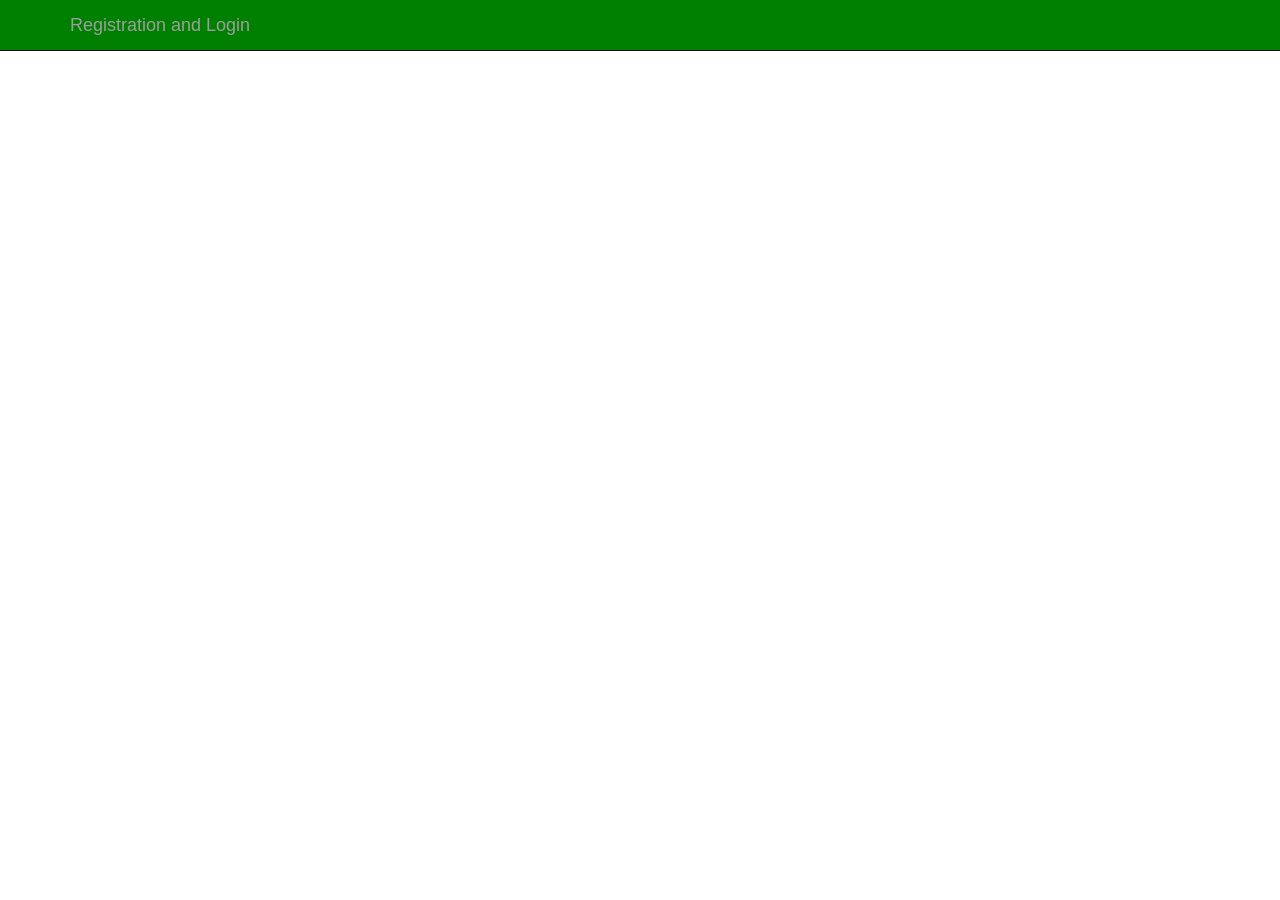
<file: ChallengeQuestionByPass/src/main/resources/templates/index.html>
<!DOCTYPE html>
<html xmlns:th="http://www.thymeleaf.org"
	  xmlns:sec="http://www.thymeleaf.org/thymeleaf-extras-springsecurity3">
<head>
	<meta charset="ISO-8859-1">
	<title>Spring Security Demo</title>

	<link rel="stylesheet"
		  href="https://maxcdn.bootstrapcdn.com/bootstrap/3.3.7/css/bootstrap.min.css">

</head>
<style>
.navbar {
	background-color: green;
}
</style>
<body>
<!-- create navigation bar ( header) -->
<nav class="navbar navbar-inverse navbar-fixed-top">
	<div class="container">
		<div class="navbar-header">
			<button type="button" class="navbar-toggle collapsed"
					data-toggle="collapse" data-target="#navbar" aria-expanded="false"
					aria-controls="navbar">
				<span class="sr-only">Toggle navigation</span> <span
					class="icon-bar"></span> <span class="icon-bar"></span> <span
					class="icon-bar"></span>
			</button>
			<a class="navbar-brand" href="#" th:href="@{/login}">Registration and
				Login</a>
		</div>
	</div>
</nav>
</body>
</html>
</file>
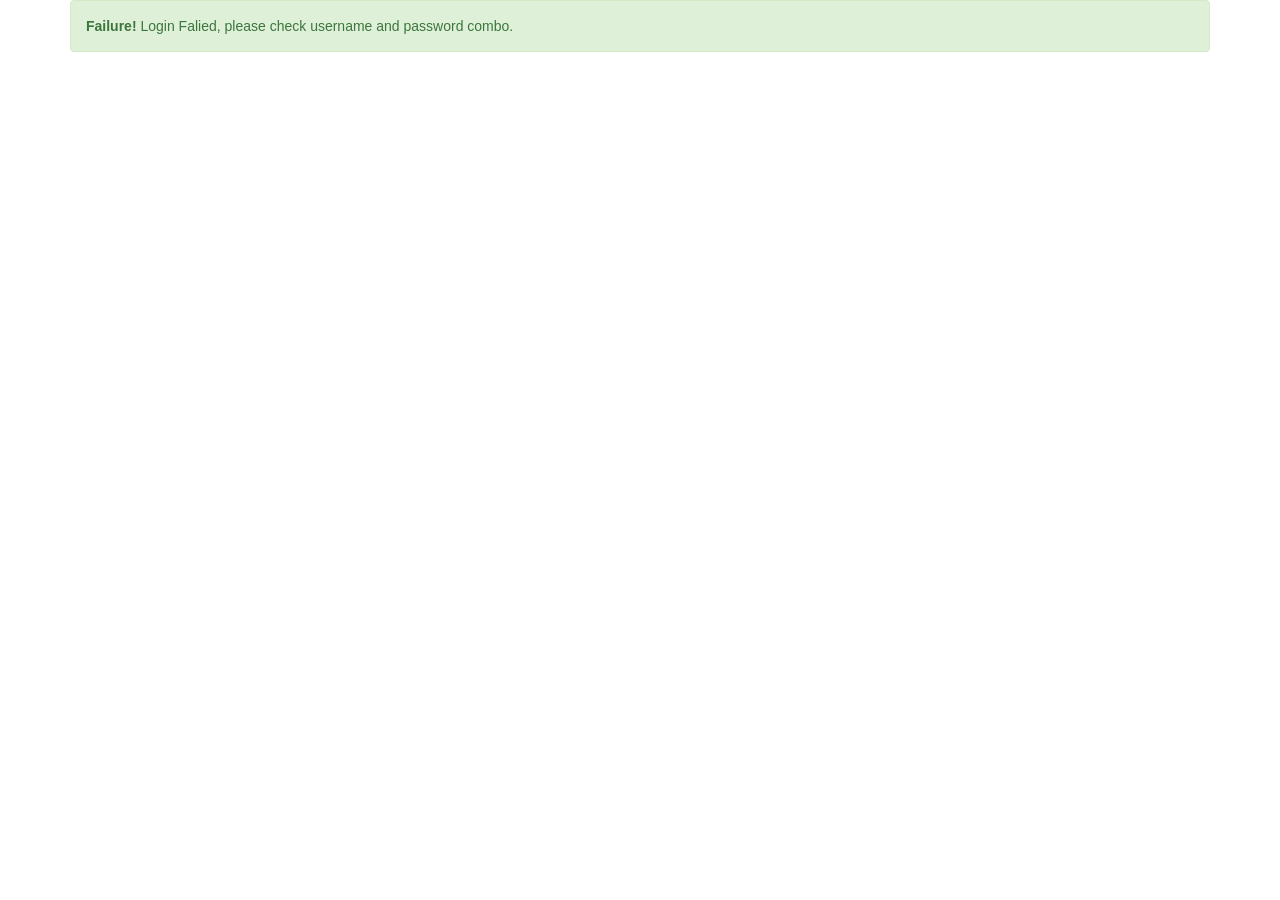
<file: ChallengeQuestionByPass/src/main/resources/templates/failure.html>
<!DOCTYPE html>
<html>
<head>
<link rel="stylesheet"
	href="https://maxcdn.bootstrapcdn.com/bootstrap/3.3.7/css/bootstrap.min.css">
<title>Failure</title>
</head>
<body>
<div class="container">
	<div class="alert alert-success">
		<strong>Failure!</strong> Login Falied, please check username and password combo.
	</div>
</div>
</body>
</html>
</file>
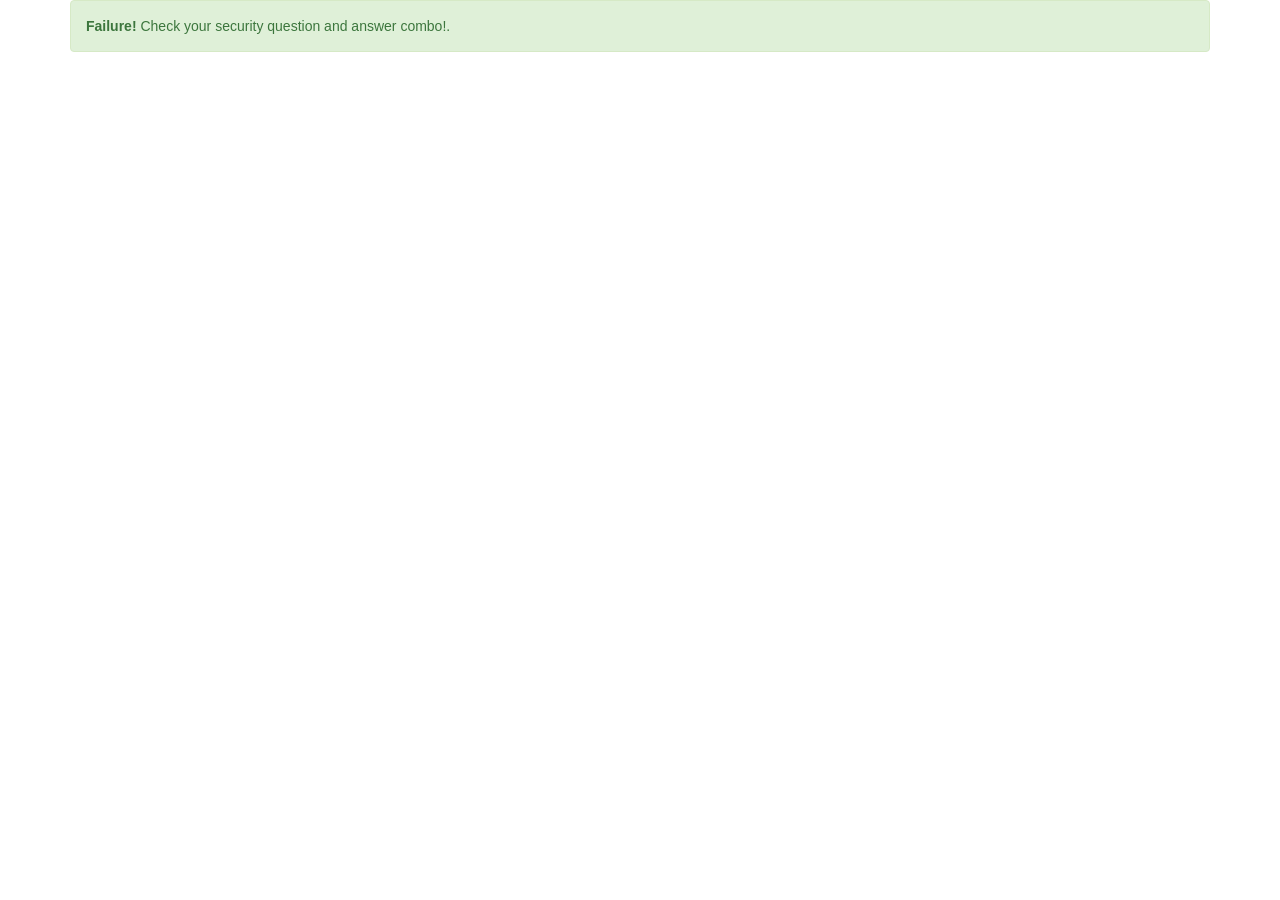
<file: ChallengeQuestionByPass/src/main/resources/templates/invalidresponse.html>
<!DOCTYPE html>
<html>
<head>
  <link rel="stylesheet"
        href="https://maxcdn.bootstrapcdn.com/bootstrap/3.3.7/css/bootstrap.min.css">
  <title>Invlaid Response</title>
</head>
<body>
<div class="container">
  <div class="alert alert-success">
    <strong>Failure!</strong> Check your security question and answer combo!.
  </div>
</div>
</body>
</html>
</file>
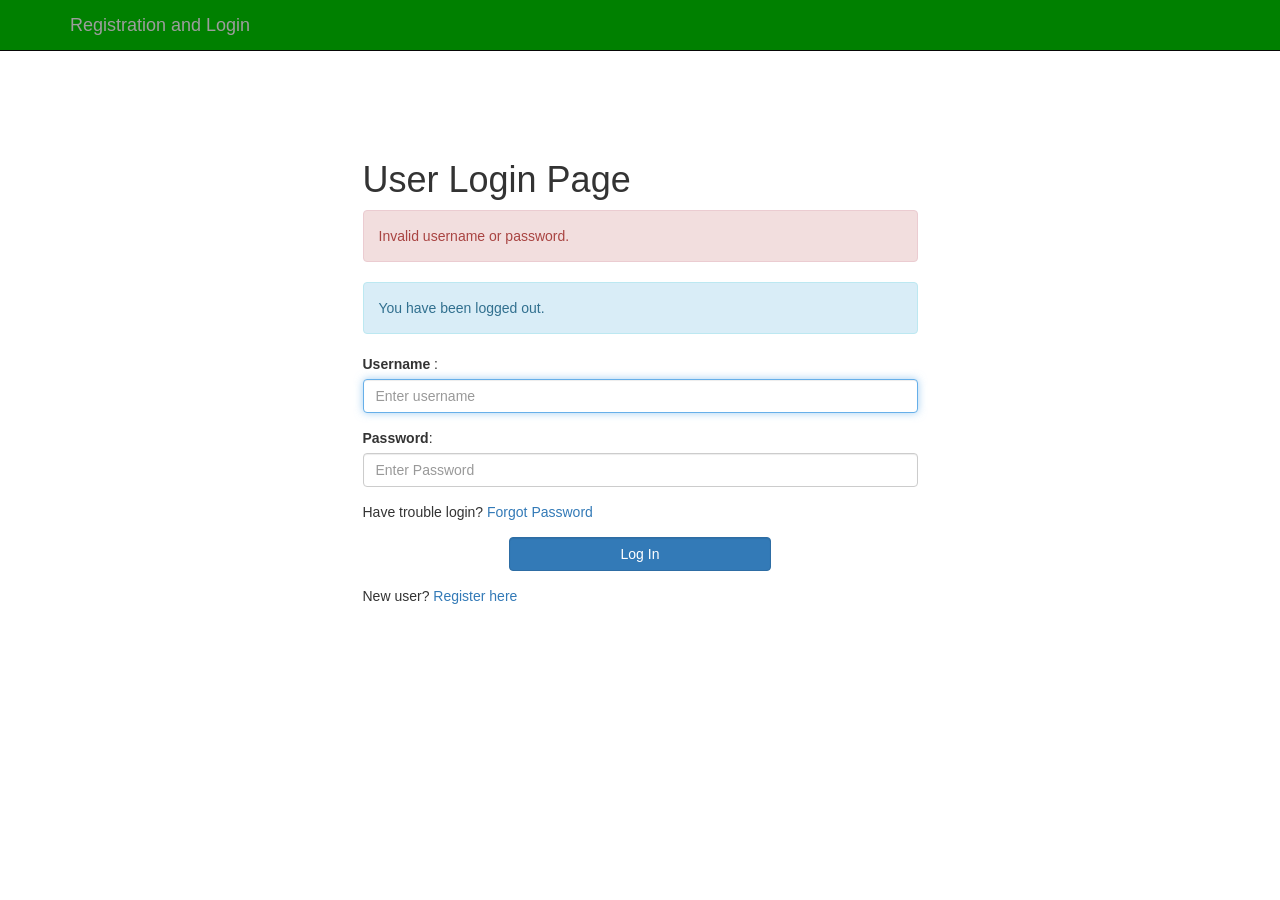
<file: ChallengeQuestionByPass/src/main/resources/templates/login.html>
<!DOCTYPE html>
<html xmlns:th="http://www.w3.org/1999/xhtml">
<head>
	<meta charset="ISO-8859-1">
	<title>Challenge Questions Bypass</title>

	<link rel="stylesheet"
		  href="https://maxcdn.bootstrapcdn.com/bootstrap/3.3.7/css/bootstrap.min.css">

</head>
<style>
.navbar {
	background-color: green;
}
</style>

<body>

<!-- create navigation bar ( header) -->
<nav class="navbar navbar-inverse navbar-fixed-top">
	<div class="container">
		<div class="navbar-header">
			<button type="button" class="navbar-toggle collapsed"
					data-toggle="collapse" data-target="#navbar" aria-expanded="false"
					aria-controls="navbar">
				<span class="sr-only">Toggle navigation</span> <span
					class="icon-bar"></span> <span class="icon-bar"></span> <span
					class="icon-bar"></span>
			</button>
			<a class="navbar-brand" href="#" th:href="@{/login}">Registration and
				Login</a>
		</div>
	</div>
</nav>

<br>
<br>
<br>
<br>
<br>
<br>
<br>
<div class="container">
	<div class="row">
		<div class="col-md-6 col-md-offset-3">

			<h1>User Login Page</h1>
			<form th:action="@{/validateUser}" method="post" th:object="${user}">

				<!-- error message -->
				<div th:if="${param.error}">
					<div class="alert alert-danger">Invalid username or
						password.</div>
				</div>

				<!-- logout message -->
				<div th:if="${param.logout}">
					<div class="alert alert-info">You have been logged out.</div>
				</div>

				<div class="form-group">
					<label for="username"> Username </label> : <input type="text"
																	  class="form-control" id="username" name="username"
																	  placeholder="Enter username" autofocus="autofocus">
				</div>

				<div class="form-group">
					<label for="password">Password</label>: <input type="password"
																   id="password" name="password" class="form-control"
																   placeholder="Enter Password" />
				</div>

				<div class="form-group">
					<span>Have trouble login?
						<a href="/" th:href="@{/forgotPassword}">Forgot Password</a>
					</span>
				</div>

				<div class="form-group">
					<div class="row">
						<div class="col-sm-6 col-sm-offset-3">
							<input type="submit" name="login-submit" id="login-submit"
								   class="form-control btn btn-primary" value="Log In" />
						</div>
					</div>
				</div>
				<div class="form-group">
					<span>New user? <a href="/" th:href="@{/registerUser}">Register
							here</a></span>
				</div>
			</form>
		</div>
	</div>
</div>
</body>
</html>
</file>
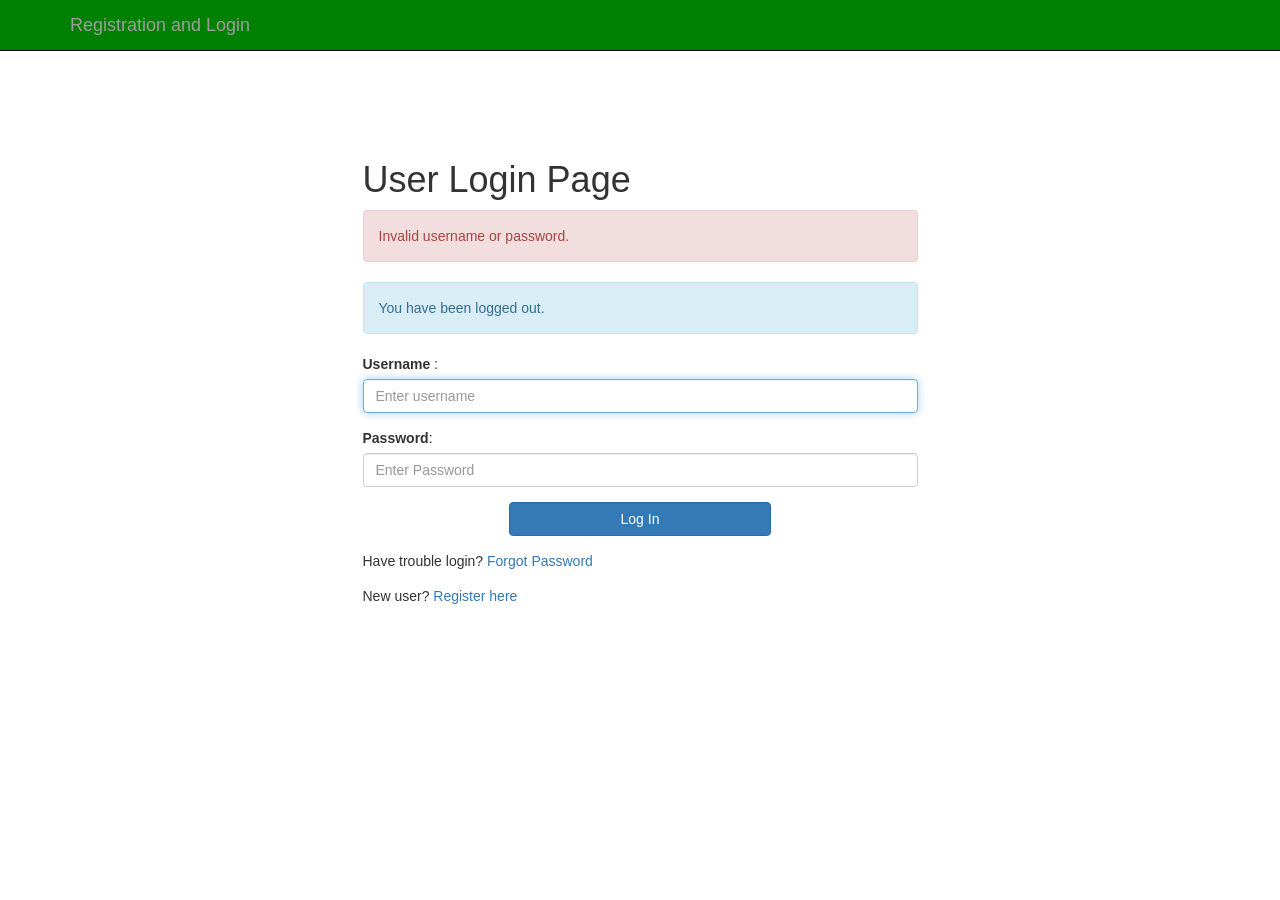
<file: ChallengeQuestionByPass/src/main/resources/templates/loginbackup.html>
<!DOCTYPE html>
<html xmlns:th="http://www.w3.org/1999/xhtml">
<head>
<meta charset="ISO-8859-1">
<title>Challenge Questions Bypass</title>

<link rel="stylesheet"
	href="https://maxcdn.bootstrapcdn.com/bootstrap/3.3.7/css/bootstrap.min.css">

</head>
<style>
.navbar {
	background-color: green;
}
</style>

<body>

	<!-- create navigation bar ( header) -->
	<nav class="navbar navbar-inverse navbar-fixed-top">
		<div class="container">
			<div class="navbar-header">
				<button type="button" class="navbar-toggle collapsed"
					data-toggle="collapse" data-target="#navbar" aria-expanded="false"
					aria-controls="navbar">
					<span class="sr-only">Toggle navigation</span> <span
						class="icon-bar"></span> <span class="icon-bar"></span> <span
						class="icon-bar"></span>
				</button>
				<a class="navbar-brand" href="#" th:href="@{/login}">Registration and
					Login</a>
			</div>
		</div>
	</nav>

	<br>
	<br>
	<br>
	<br>
	<br>
	<br>
	<br>
	<div class="container">
		<div class="row">
			<div class="col-md-6 col-md-offset-3">

				<h1>User Login Page</h1>
				<form th:action="@{/validateUser}" method="post" th:object="${user}">

					<!-- error message -->
					<div th:if="${param.error}">
						<div class="alert alert-danger">Invalid username or
							password.</div>
					</div>

					<!-- logout message -->
					<div th:if="${param.logout}">
						<div class="alert alert-info">You have been logged out.</div>
					</div>

					<div class="form-group">
						<label for="username"> Username </label> : <input type="text"
							class="form-control" id="username" name="username" th:field="*{username}"
							placeholder="Enter username" autofocus="autofocus">
					</div>

					<div class="form-group">
						<label for="password">Password</label>: <input type="password"
							id="password" name="password" class="form-control"
							placeholder="Enter Password" />
					</div>

					<div class="form-group">
						<div class="row">
							<div class="col-sm-6 col-sm-offset-3">
								<input type="submit" name="login-submit" id="login-submit"
									   class="form-control btn btn-primary" value="Log In" />
							</div>
						</div>
					</div>
				</form>
				<div class="form-group">
					<span>Have trouble login?
						<a href="/" th:href="@{/forgotPassword(username=$(user.username})}" onclick="getUsername()">Forgot Password</a>
					</span>
				</div>
				<div class="form-group">
					<span>New user? <a href="/" th:href="@{/registerUser}">Register
							here</a></span>
				</div>
			</div>
		</div>
	</div>
	<script th:inline="javascript">
	 document.getElementById('username').addEventListener('input',function(){
		var username = document.getElementById('username').value;
		var forgotPasswordLink = document.querySelector('a[href*="/forgotPassword?username="]');
		window.location.href = forgotPasswordLink.replace("__${user.username}__',encodeURIComponent(username));
		});
</script>
</body>
</html>
</file>
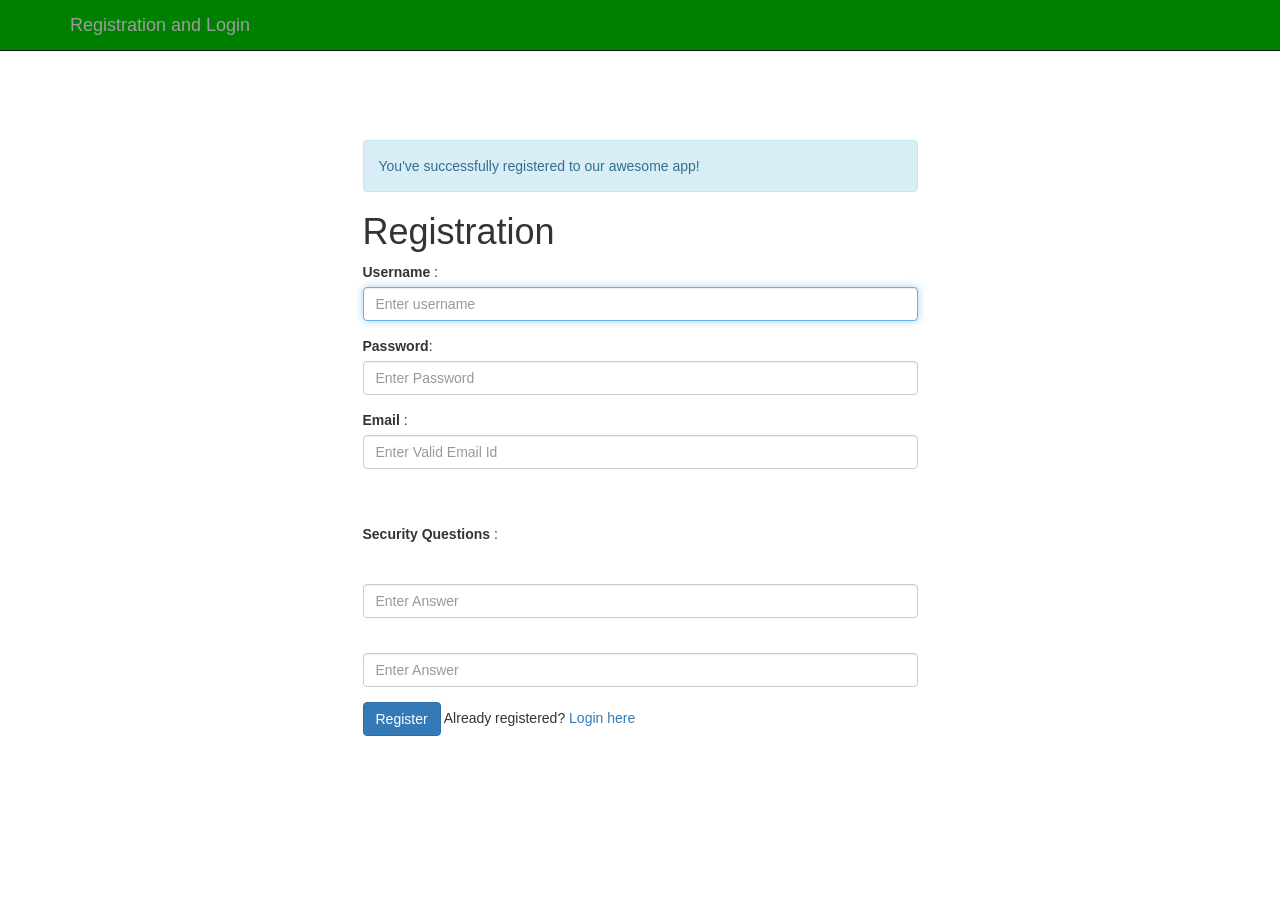
<file: ChallengeQuestionByPass/src/main/resources/templates/registration.html>
<!DOCTYPE html>
<html xmlns:th="http://www.w3.org/1999/xhtml">
<head>
<meta charset="ISO-8859-1">
<title>Registration Page</title>
<link rel="stylesheet"
	href="https://maxcdn.bootstrapcdn.com/bootstrap/3.3.7/css/bootstrap.min.css">

</head>
<style>
.navbar {
	background-color: green;
}
</style>
<body>

	<!-- create navigation bar ( header) -->
	<nav class="navbar navbar-inverse navbar-fixed-top">
		<div class="container">
			<div class="navbar-header">
				<button type="button" class="navbar-toggle collapsed"
					data-toggle="collapse" data-target="#navbar" aria-expanded="false"
					aria-controls="navbar">
					<span class="sr-only">Toggle navigation</span> <span
						class="icon-bar"></span> <span class="icon-bar"></span> <span
						class="icon-bar"></span>
				</button>
				<a class="navbar-brand" href="#" th:href="@{/}">Registration and
					Login </a>
			</div>
		</div>
	</nav>

	<br>
	<br>
	<br>
	<br>
	<br>
	<br>
	<br>
	<!-- Create HTML registration form -->
	<div class="container">
		<div class="row">
			<div class="col-md-6 col-md-offset-3">

				<!-- success message -->
				<div th:if="${param.success}">
					<div class="alert alert-info">You've successfully registered
						to our awesome app!</div>
				</div>

				<h1>Registration</h1>

				<form th:action="@{/submitRegistration}" method="post" th:object="${registeruserdto}">
					<div class="form-group">
						<label for="username"> Username </label> : <input type="text"
																		  class="form-control" id="username" name="username"
																		  placeholder="Enter username" autofocus="autofocus">
					</div>

					<div class="form-group">
						<label for="password">Password</label>: <input type="password"
																	   id="password" name="password" class="form-control"
																	   placeholder="Enter Password" />
					</div>

					<div class="form-group">
						<label for="email"> Email </label> : <input type="email"
																		  class="form-control" id="email" name="email"
																		  placeholder="Enter Valid Email Id" autofocus="autofocus">
					</div>

					<br>
					<br>
					<div class="form-group">
						<label for="question1"> Security Questions </label> :
					</div>

					<div class="form-group">
						<label class="control-label" for="question1">
							<span id="question1" name="question1" th:text="${model.question1}"></span>
						</label>
						<input type="text" id="answer1"  name="answer1" class="form-control" placeholder="Enter Answer"
							   required autofocus="autofocus" />
					</div>

					<div class="form-group">
						<label class="control-label" for="question2"><span id="question2" name="question2" th:text="${model.question2}"></span></label>
						<input type="text" id="answer2" name="answer2" class="form-control" placeholder="Enter Answer"
							   required autofocus="autofocus" />
					</div>

					<div class="form-group">
						<button type="submit" class="btn btn-primary">Register</button>
						<span>Already registered? <a href="/" th:href="@{/login}">Login
								here</a></span>
					</div>
				</form>
			</div>
		</div>
	</div>
</body>
</html>
</file>
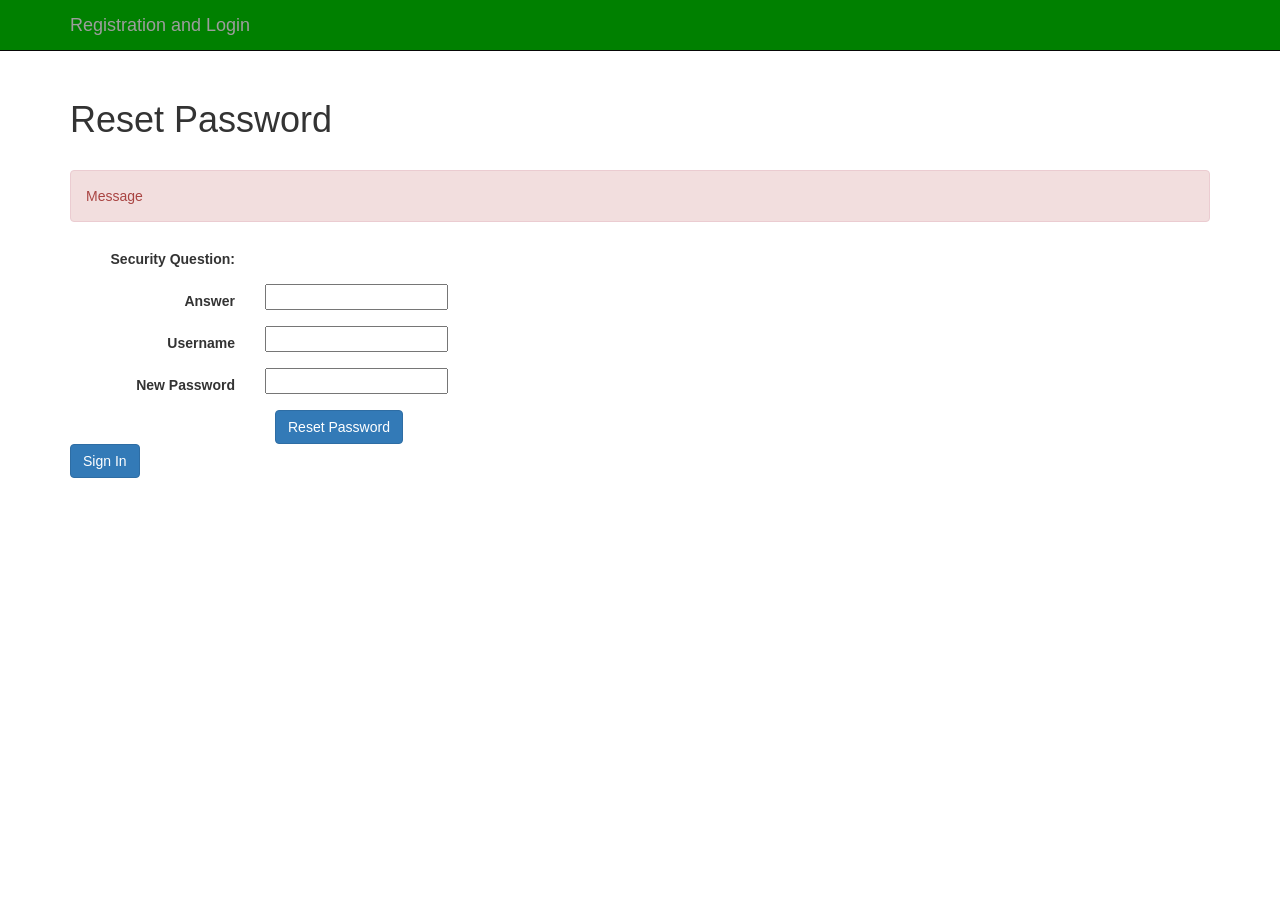
<file: ChallengeQuestionByPass/src/main/resources/templates/resetPassword.html>
<!DOCTYPE html>

<html xmlns:th="http://www.thymeleaf.org" xmlns="http://www.w3.org/1999/xhtml">

<head>
<link rel="stylesheet"
	href="https://maxcdn.bootstrapcdn.com/bootstrap/3.3.7/css/bootstrap.min.css">
<title>Reset Password</title>
</head>
<style>
.navbar {
	background-color: green;
}
</style>

<body>
<nav class="navbar navbar-inverse navbar-fixed-top">
	<div class="container">
		<div class="navbar-header">
			<button type="button" class="navbar-toggle collapsed"
					data-toggle="collapse" data-target="#navbar" aria-expanded="false"
					aria-controls="navbar">
				<span class="sr-only">Toggle navigation</span> <span
					class="icon-bar"></span> <span class="icon-bar"></span> <span
					class="icon-bar"></span>
			</button>
			<a class="navbar-brand" href="#" th:href="@{/login}">Registration and
				Login</a>
		</div>
	</div>
</nav>
<br>
<br>
<br>
<br>
	<div class="container">
		<h1>Reset Password</h1>
		<br />

		<form th:action="@{/resetPassword}" action="#" method="post" class="form-horizontal" th:object="${forgotUser}">
			<div th:if="${errorMessage}" th:text="${errorMessage}" class="alert alert-danger">Message</div>
			<!-- use of security questions to reset pasw -->
			<div class="form-group">
				<label class="control-label col-xs-2" for="question">Security Question:</label>
				<div class="col-xs-10" id="question" name="question">
					<span th:text="${model.question}"></span>
				</div>
			</div>
			<div class="form-group">
				<label class="control-label col-xs-2" for="answer">Answer</label>
				<div class="col-xs-10">
					<input id="answer" type="text" name="answer"/>
				</div>
			</div>

			<div class="form-group">
				<label class="control-label col-xs-2" for="username">Username</label>
				<div class="col-xs-10">
					<input id="username" type="username" name="username" />
				</div>
			</div>

			<div class="form-group">
				<label class="control-label col-xs-2" for="newPassword">New Password</label>
				<div class="col-xs-10">
					<input id="newPassword" type="newPassword" name="newPassword" />
				</div>
			</div>

			<div class="form-actions col-xs-offset-2 col-xs-10">
				<input type="submit" class="btn btn-primary" value="Reset Password" />
			</div>
		</form>
		
		<br />
		<a class="btn btn-primary" th:href="@{/login}">Sign In</a>
	</div>
</body>
</html>
</file>
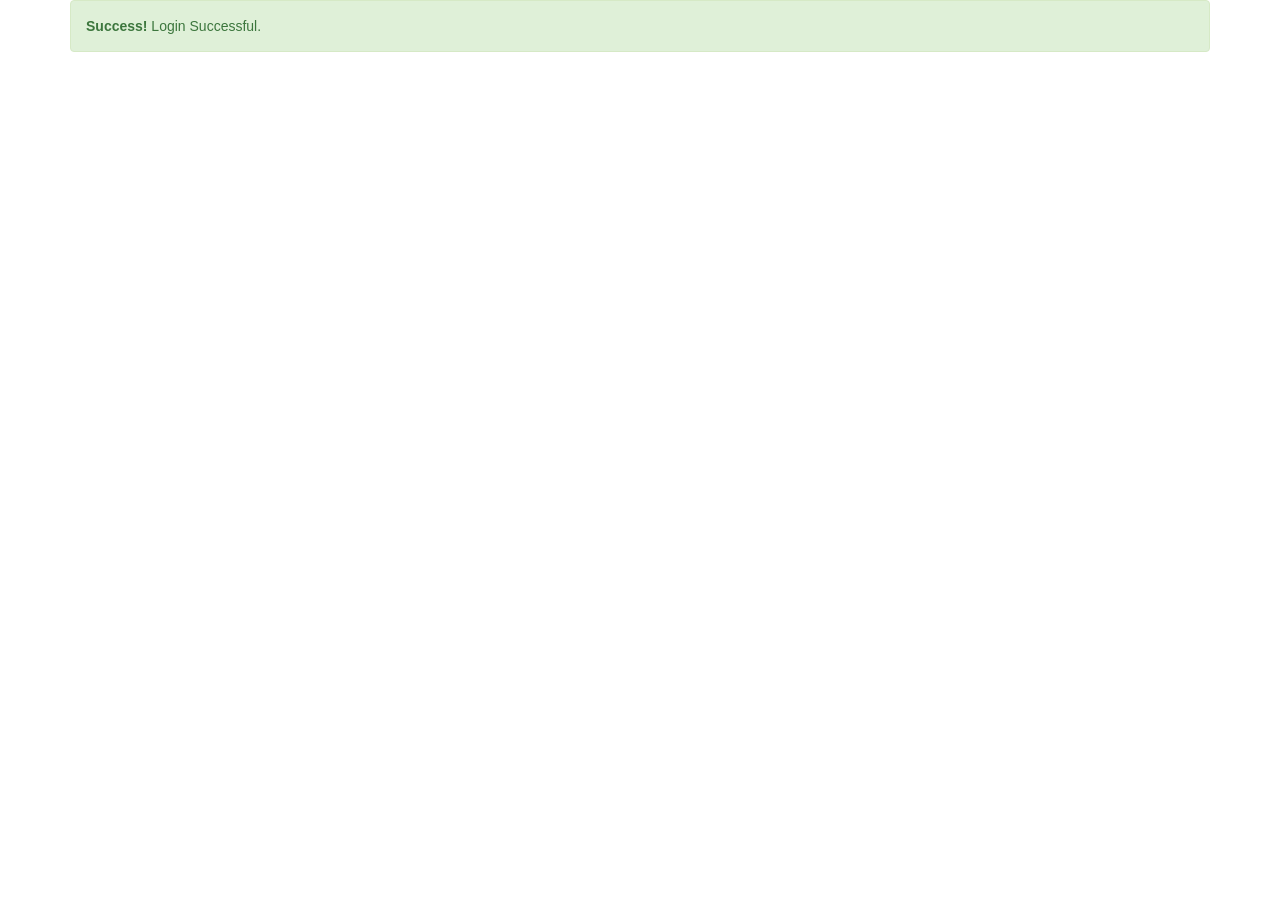
<file: ChallengeQuestionByPass/src/main/resources/templates/success.html>
<!DOCTYPE html>
<html>
<head>
<link rel="stylesheet"
	href="https://maxcdn.bootstrapcdn.com/bootstrap/3.3.7/css/bootstrap.min.css">
<title>Success</title>
</head>
<body>
<div class="container">
	<div class="alert alert-success">
		<strong>Success!</strong> Login Successful.
	</div>
</div>
</body>
</html>
</file>
